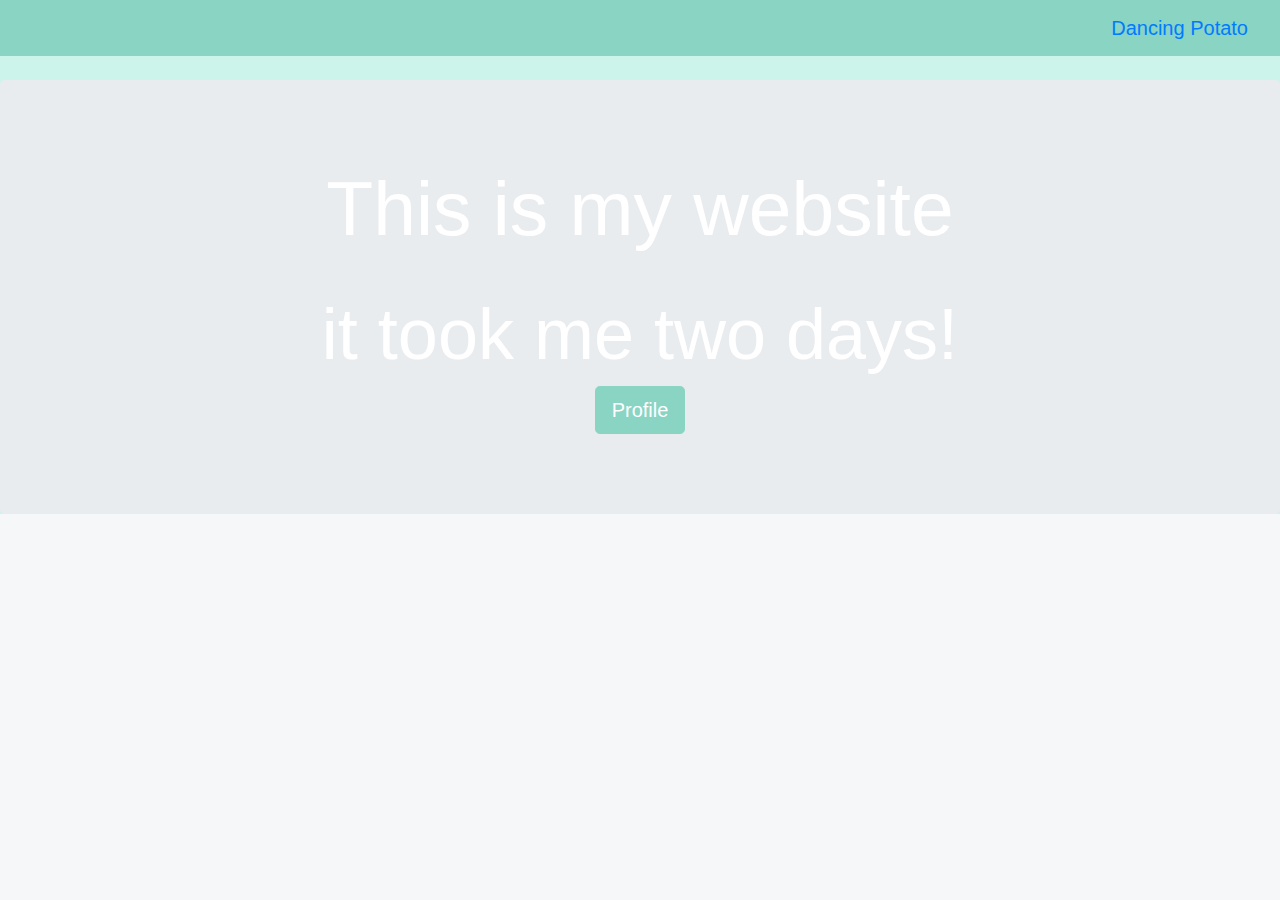
<file: Index.html>
<!DOCTYPE html>
<html>
<head>
	<title>Home Page</title>
    <meta name="viewport" content="width=device-width, initial-scale=1, shrink-to-fit=no">
    <link rel="stylesheet" href="https://maxcdn.bootstrapcdn.com/bootstrap/4.0.0-alpha.6/css/bootstrap.min.css">
    <link rel="stylesheet" href="https://maxcdn.bootstrapcdn.com/font-awesome/4.4.0/css/font-awesome.min.css">
    <link rel="stylesheet" type="text/css" href="css/stylea3.css">
        <style> body{background-color: #cdf4eb} </style>
  </head>
  <body>
	 <nav class="navbar navbar-toggleable-md navbar-inverse">
      <button class="navbar-toggler navbar-toggler-right" type="button" data-toggle="collapse" data-target="#navbarsExampleDefault" aria-controls="navbarsExampleDefault" aria-expanded="false" aria-label="Toggle navigation">
        <span class="navbar-toggler-icon"></span>
      </button>
      <a class="navbar-brand" href="#">Dancing Potato</a>

      <div class="collapse navbar-collapse" id="navbarsExampleDefault">
        <ul class="navbar-nav mr-auto">
          <li class="nav-item active">
            <a class="nav-link" href="#">Home <span class="sr-only">(current)</span></a>
          </li>
          <li class="nav-item">
            <a class="nav-link" href="#" >Profile </a>
          </li>

        </ul>
      </div>
    </nav>

    <br>

    <div class="jumbotron text-center">
      <div class="container">
        <div class="row">
          <div class="col-md-12">
            <h1 class="display-1"><small>This is my website<small></h1><br>
            <h2 class="display-3"><smaller>it took me two days!</smaller></h2>
            <p class="lead">
              <a class="btn btn-primary btn-lg" href="#">Profile</a>
            </p>
          </div>
        </div>
      </div>
    </div>
  </body>
</html>
</file>
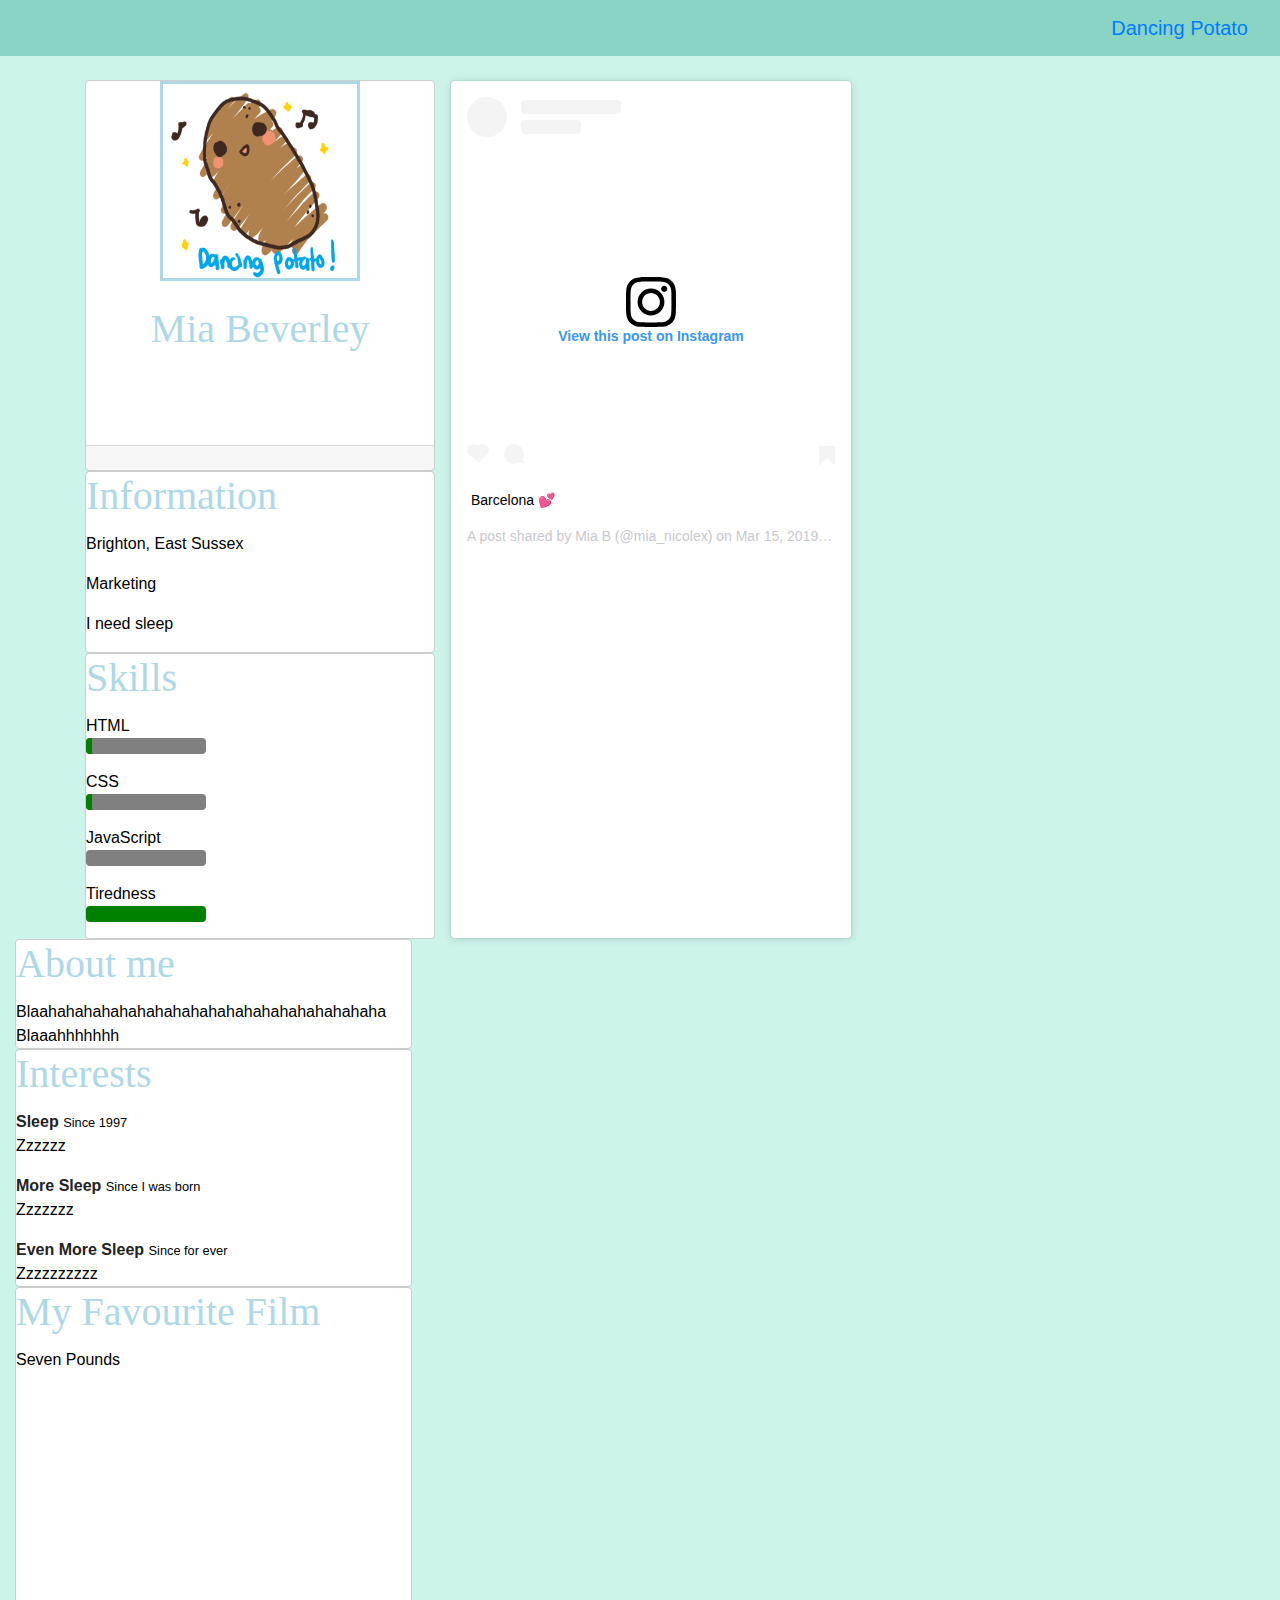
<file: Profile.html>
<!DOCTYPE html>
<html>
<head>
	<title>Profile</title>
	<meta name="viewport" content="width=device-width, initial-scale=1, shrink-to-fit=no">
    <link rel="stylesheet" href="https://maxcdn.bootstrapcdn.com/bootstrap/4.0.0-alpha.6/css/bootstrap.min.css">
    <link rel="stylesheet" type="text/css" href="css/stylea3.css">
    <link rel="stylesheet" href="https://use.fontawesome.com/releases/v5.8.1/css/all.css" integrity="sha384-50oBUHEmvpQ+1lW4y57PTFmhCaXp0ML5d60M1M7uH2+nqUivzIebhndOJK28anvf" crossorigin="anonymous">
    <style> body{background-color: #cdf4eb} </style>
        <link rel="stylesheet" href="https://cdnjs.cloudflare.com/ajax/libs/animate.css/3.5.2/animate.css" />
</head>
<body>
	 <nav class="navbar navbar-toggleable-md navbar-inverse">
      <button class="navbar-toggler navbar-toggler-right" type="button" data-toggle="collapse" data-target="#navbarsExampleDefault" aria-controls="navbarsExampleDefault" aria-expanded="false" aria-label="Toggle navigation">
        <span class="navbar-toggler-icon"></span>
      </button>
      <a class="navbar-brand" href="#">Dancing Potato</a>

      <div class="collapse navbar-collapse" id="navbarsExampleDefault">
        <ul class="navbar-nav mr-auto">
          <li class="nav-item active">
            <a class="nav-link" href="#">Home <span class="sr-only">(current)</span></a>
          </li>
          <li class="nav-item">
            <a class="nav-link" href="#">Profile</a>
          </li>

        </ul>
      </div>
    </nav>

    <br>

 <div class="container">
      <div class="row">
        <div class="col-md-4">
          <div class="card text-center description">
            <div class="card-block">
              <img class="img-circle animated pulse infinite" src="img/potato.gif" width="200" height="200">
              <br>
              <br>
              <h4 class="card-title">Mia Beverley</h4>
              <h5 class="card-text">
                Undergraduate Marketing and Management<br>
                University of Sussex
              </h5>
                      <div class="card-footer">
              <a href="#">
                <i class="fas fa-fish"></i>
              </a>
              <a href="#">
                <i class="fab fa-apple"></i>
              </a>
              <a href="#">
                <i class="fas fa-bath"></i>
              </a>
            </div>
          </div>
      </div>
          <div class="card">
            <div class="card-block">
              <h4 class="card-title">Information</h4>
              <p>Brighton, East Sussex</p>
              <p>Marketing</p>
              <p>I need sleep</p>
            </div>
          </div>

          <div class="card">
            <div class="card-block">
              <h4 class="card-title">Skills</h4>
              <p>
                HTML
                <progress class="progress progress-success" value="5" max="100">5%</progress>
              </p>
              <p>
                CSS
                <progress class="progress progress-info" value="5" max="100">5%</progress>
              </p>
              <p>
                JavaScript
                <progress class="progress progress-warning" value="0" max="100">0%</progress>
              </p>
              <p>
                Tiredness
                <progress class="progress progress-danger" value="100" max="100">100%</progress>
              </p>
            </div>
          </div>
        </div>
<blockquote class="instagram-media resize" data-instgrm-captioned data-instgrm-permalink="https://www.instagram.com/p/BvDJy1pgEYX/?utm_source=ig_embed&amp;utm_medium=loading" data-instgrm-version="12" style=" background:#FFF; border:0; border-radius:3px; box-shadow:0 0 1px 0 rgba(0,0,0,0.5),0 1px 10px 0 rgba(0,0,0,0.15); margin: 1px; max-width:400px; min-width:326px; padding:0; width:99.375%; width:-webkit-calc(100% - 2px); width:calc(100% - 2px);"><div style="padding:16px;"> <a href="https://www.instagram.com/p/BvDJy1pgEYX/?utm_source=ig_embed&amp;utm_medium=loading" style=" background:#FFFFFF; line-height:0; padding:0 0; text-align:center; text-decoration:none; width:100%;" target="_blank"> <div style=" display: flex; flex-direction: row; align-items: center;"> <div style="background-color: #F4F4F4; border-radius: 50%; flex-grow: 0; height: 40px; margin-right: 14px; width: 40px;"></div> <div style="display: flex; flex-direction: column; flex-grow: 1; justify-content: center;"> <div style=" background-color: #F4F4F4; border-radius: 4px; flex-grow: 0; height: 14px; margin-bottom: 6px; width: 100px;"></div> <div style=" background-color: #F4F4F4; border-radius: 4px; flex-grow: 0; height: 14px; width: 60px;"></div></div></div><div style="padding: 19% 0;"></div><div style="display:block; height:30px; margin:0 auto 12px; width:50px;"><svg width="50px" height="50px" viewBox="0 0 60 60" version="1.1" xmlns="https://www.w3.org/2000/svg" xmlns:xlink="https://www.w3.org/1999/xlink"><g stroke="none" stroke-width="1" fill="none" fill-rule="evenodd"><g transform="translate(-511.000000, -20.000000)" fill="#000000"><g><path d="M556.869,30.41 C554.814,30.41 553.148,32.076 553.148,34.131 C553.148,36.186 554.814,37.852 556.869,37.852 C558.924,37.852 560.59,36.186 560.59,34.131 C560.59,32.076 558.924,30.41 556.869,30.41 M541,60.657 C535.114,60.657 530.342,55.887 530.342,50 C530.342,44.114 535.114,39.342 541,39.342 C546.887,39.342 551.658,44.114 551.658,50 C551.658,55.887 546.887,60.657 541,60.657 M541,33.886 C532.1,33.886 524.886,41.1 524.886,50 C524.886,58.899 532.1,66.113 541,66.113 C549.9,66.113 557.115,58.899 557.115,50 C557.115,41.1 549.9,33.886 541,33.886 M565.378,62.101 C565.244,65.022 564.756,66.606 564.346,67.663 C563.803,69.06 563.154,70.057 562.106,71.106 C561.058,72.155 560.06,72.803 558.662,73.347 C557.607,73.757 556.021,74.244 553.102,74.378 C549.944,74.521 548.997,74.552 541,74.552 C533.003,74.552 532.056,74.521 528.898,74.378 C525.979,74.244 524.393,73.757 523.338,73.347 C521.94,72.803 520.942,72.155 519.894,71.106 C518.846,70.057 518.197,69.06 517.654,67.663 C517.244,66.606 516.755,65.022 516.623,62.101 C516.479,58.943 516.448,57.996 516.448,50 C516.448,42.003 516.479,41.056 516.623,37.899 C516.755,34.978 517.244,33.391 517.654,32.338 C518.197,30.938 518.846,29.942 519.894,28.894 C520.942,27.846 521.94,27.196 523.338,26.654 C524.393,26.244 525.979,25.756 528.898,25.623 C532.057,25.479 533.004,25.448 541,25.448 C548.997,25.448 549.943,25.479 553.102,25.623 C556.021,25.756 557.607,26.244 558.662,26.654 C560.06,27.196 561.058,27.846 562.106,28.894 C563.154,29.942 563.803,30.938 564.346,32.338 C564.756,33.391 565.244,34.978 565.378,37.899 C565.522,41.056 565.552,42.003 565.552,50 C565.552,57.996 565.522,58.943 565.378,62.101 M570.82,37.631 C570.674,34.438 570.167,32.258 569.425,30.349 C568.659,28.377 567.633,26.702 565.965,25.035 C564.297,23.368 562.623,22.342 560.652,21.575 C558.743,20.834 556.562,20.326 553.369,20.18 C550.169,20.033 549.148,20 541,20 C532.853,20 531.831,20.033 528.631,20.18 C525.438,20.326 523.257,20.834 521.349,21.575 C519.376,22.342 517.703,23.368 516.035,25.035 C514.368,26.702 513.342,28.377 512.574,30.349 C511.834,32.258 511.326,34.438 511.181,37.631 C511.035,40.831 511,41.851 511,50 C511,58.147 511.035,59.17 511.181,62.369 C511.326,65.562 511.834,67.743 512.574,69.651 C513.342,71.625 514.368,73.296 516.035,74.965 C517.703,76.634 519.376,77.658 521.349,78.425 C523.257,79.167 525.438,79.673 528.631,79.82 C531.831,79.965 532.853,80.001 541,80.001 C549.148,80.001 550.169,79.965 553.369,79.82 C556.562,79.673 558.743,79.167 560.652,78.425 C562.623,77.658 564.297,76.634 565.965,74.965 C567.633,73.296 568.659,71.625 569.425,69.651 C570.167,67.743 570.674,65.562 570.82,62.369 C570.966,59.17 571,58.147 571,50 C571,41.851 570.966,40.831 570.82,37.631"></path></g></g></g></svg></div><div style="padding-top: 8px;"> <div style=" color:#3897f0; font-family:Arial,sans-serif; font-size:14px; font-style:normal; font-weight:550; line-height:18px;"> View this post on Instagram</div></div><div style="padding: 12.5% 0;"></div> <div style="display: flex; flex-direction: row; margin-bottom: 14px; align-items: center;"><div> <div style="background-color: #F4F4F4; border-radius: 50%; height: 12.5px; width: 12.5px; transform: translateX(0px) translateY(7px);"></div> <div style="background-color: #F4F4F4; height: 12.5px; transform: rotate(-45deg) translateX(3px) translateY(1px); width: 12.5px; flex-grow: 0; margin-right: 14px; margin-left: 2px;"></div> <div style="background-color: #F4F4F4; border-radius: 50%; height: 12.5px; width: 12.5px; transform: translateX(9px) translateY(-18px);"></div></div><div style="margin-left: 8px;"> <div style=" background-color: #F4F4F4; border-radius: 50%; flex-grow: 0; height: 20px; width: 20px;"></div> <div style=" width: 0; height: 0; border-top: 2px solid transparent; border-left: 6px solid #f4f4f4; border-bottom: 2px solid transparent; transform: translateX(16px) translateY(-4px) rotate(30deg)"></div></div><div style="margin-left: auto;"> <div style=" width: 0px; border-top: 8px solid #F4F4F4; border-right: 8px solid transparent; transform: translateY(16px);"></div> <div style=" background-color: #F4F4F4; flex-grow: 0; height: 12px; width: 16px; transform: translateY(-4px);"></div> <div style=" width: 0; height: 0; border-top: 8px solid #F4F4F4; border-left: 8px solid transparent; transform: translateY(-4px) translateX(8px);"></div></div></div></a> <p style=" margin:8px 0 0 0; padding:0 4px;"> <a href="https://www.instagram.com/p/BvDJy1pgEYX/?utm_source=ig_embed&amp;utm_medium=loading" style=" color:#000; font-family:Arial,sans-serif; font-size:14px; font-style:normal; font-weight:normal; line-height:17px; text-decoration:none; word-wrap:break-word;" target="_blank">Barcelona 💕</a></p> <p style=" color:#c9c8cd; font-family:Arial,sans-serif; font-size:14px; line-height:17px; margin-bottom:0; margin-top:8px; overflow:hidden; padding:8px 0 7px; text-align:center; text-overflow:ellipsis; white-space:nowrap;">A post shared by <a href="https://www.instagram.com/mia_nicolex/?utm_source=ig_embed&amp;utm_medium=loading" style=" color:#c9c8cd; font-family:Arial,sans-serif; font-size:14px; font-style:normal; font-weight:normal; line-height:17px;" target="_blank"> Mia B</a> (@mia_nicolex) on <time style=" font-family:Arial,sans-serif; font-size:14px; line-height:17px;" datetime="2019-03-16T00:35:05+00:00">Mar 15, 2019 at 5:35pm PDT</time></p></div></blockquote> <script async src="//www.instagram.com/embed.js"></script>
</div>
</div>
</div>
</div>
        <div class="col-md-4">
        	<div class="card">
        		<div class="card-block">
        			<h4 class="card-title">About me</h4>
        			<p class="card-text">
        				Blaahahahahahahahahahahahahahahahahahahaha
        				<br>
        				Blaaahhhhhhh
        			</p>
      			  </div>
     		 </div>
  		  </div>
    	 <div class="col-md-4">
        	<div class="card">
        		<div class="card-block">
        			<h4 class="card-title">Interests</h4>
        			<p class="card-text">
                <strong>Sleep</strong>
                <small>Since 1997</small>
                <br>
               Zzzzzz
              </p>
              <p class="card-text">
                <strong>More Sleep</strong>
                <small>Since I was born</small>
                <br>
                Zzzzzzz
              </p>
              <p class="card-text">
                <strong>Even More Sleep</strong>
                <small>Since for ever</small>
                <br>
            	 Zzzzzzzzzz
              </p>			
        </div>
      </div>
    </div>

 <div class="col-md-4">
        	<div class="card">
        		<div class="card-block">
        			<h4 class="card-title">My Favourite Film</h4>
        			<p class="card-text"> Seven Pounds </p>
        			<iframe width="420" height="236" src="https://www.youtube.com/embed/MwrtEI-fcmM" frameborder="0" allow="accelerometer; autoplay; encrypted-media; gyroscope; picture-in-picture" allowfullscreen></iframe>
      			  </div>
     		 </div>
  		  </div>
  </body>
</html>
</file>
<file: css/stylea3.css>
h4 {font-family: snellroundhand ; color: lightblue ; font-size: 40px}
p {color: black ; font-family: arial}
.navbar {background: #89d4c3 ;}
html {
  background-color: #f5f7f9;
}
img { 
   border:3px solid lightblue;
}
.description {background-image: url(https://i.pinimg.com/originals/a9/5a/1d/a95a1d50d80e3082617c3b2833aea054.jpg);}
h5 {color: white ; font-family: arial }
.resize {
  max-width:20%;
  max-height:20%;
}
h1 {font-size: 60px}
h2 {font-size: 40px}

html {
  background-color: #f5f7f9;
}

body {
  background: none;
  color: #69707a;
  font-family: "Open Sans", Arial, sans-serif;
}

strong {
  color: #222324;
}


.btn {
  font-weight: 300;
}

.btn-primary {
  background: #89d4c3;
  border-color: #89d4c3;
}

.btn-primary:hover,
.btn-primary:active,
.btn-primary:focus,
.btn-primary:active:focus {
  background: #89d4c3;
  border-color: #89d4c3;
}

.card {
  border-color: #ccc;
}



/* Additional stuff for index.html page */
.jumbotron {
  background-image: url("https://wallimpex.com/data/out/192/tiffany-blue-wallpapers-5787039.jpg");
  background-size: cover;
  color: white;
}
</file>
